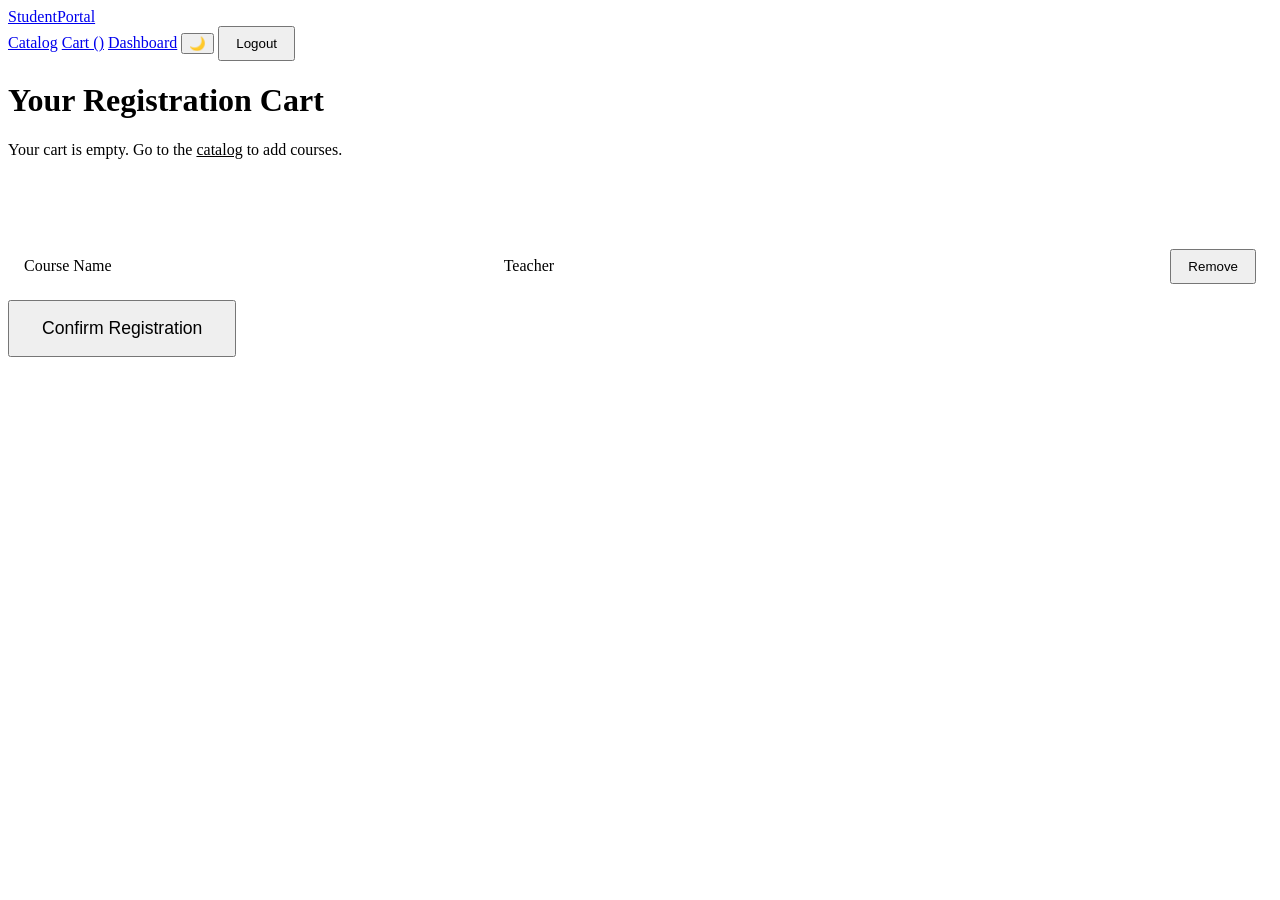
<file: src/main/resources/templates/cart.html>
<!DOCTYPE html>
<html lang="en" xmlns:th="http://www.thymeleaf.org">
<head>
    <meta charset="UTF-8">
    <meta name="viewport" content="width=device-width, initial-scale=1.0">
    <title>Registration Cart - Student Portal</title>
    <link rel="stylesheet" th:href="@{/css/style.css}">
</head>
<body>
    <nav class="navbar">
        <a href="/" class="navbar-brand">StudentPortal</a>
        <div class="navbar-nav">
            <a href="/courses" class="nav-link">Catalog</a>
            <a href="/cart" class="nav-link">Cart (<span th:text="${cartCourses == null ? 0 : cartCourses.size()}"></span>)</a>
            <a href="/dashboard" class="nav-link">Dashboard</a>
            <button id="theme-toggle" class="theme-toggle">🌙</button>
            <form th:action="@{/logout}" method="post" style="display:inline;">
                <button type="submit" class="btn btn-danger" style="padding: 0.5rem 1rem;">Logout</button>
            </form>
        </div>
    </nav>

    <div class="container">
        <h1 style="color: var(--primary-color);">Your Registration Cart</h1>
        
        <div th:if="${error}" class="alert alert-danger" th:text="${error}"></div>

        <div th:if="${cartCourses == null or cartCourses.empty}" class="alert alert-danger mt-2">
            Your cart is empty. Go to the <a href="/courses" style="color: var(--primary-color);">catalog</a> to add courses.
        </div>

        <div th:if="${cartCourses != null and !cartCourses.empty}">
            <table style="width: 100%; border-collapse: collapse; margin-top: 1.5rem; background-color: var(--card-bg); border-radius: 8px; box-shadow: var(--shadow);">
                <thead>
                    <tr style="background-color: var(--primary-color); color: white;">
                        <th style="padding: 1rem; text-align: left;">Course Name</th>
                        <th style="padding: 1rem; text-align: left;">Teacher</th>
                        <th style="padding: 1rem; text-align: right;">Action</th>
                    </tr>
                </thead>
                <tbody>
                    <tr th:each="course : ${cartCourses}" style="border-bottom: 1px solid var(--border-color);">
                        <td style="padding: 1rem;" th:text="${course.name}">Course Name</td>
                        <td style="padding: 1rem;" th:text="${course.teacher != null ? course.teacher.name : 'Unassigned'}">Teacher</td>
                        <td style="padding: 1rem; text-align: right;">
                            <form th:action="@{/cart/remove}" method="post">
                                <input type="hidden" name="courseId" th:value="${course.id}">
                                <button type="submit" class="btn btn-danger" style="padding: 0.5rem 1rem;">Remove</button>
                            </form>
                        </td>
                    </tr>
                </tbody>
            </table>
            
            <div class="mt-2 text-center">
                <form th:action="@{/cart/checkout}" method="post">
                    <button type="submit" class="btn btn-success" style="font-size: 1.1rem; padding: 1rem 2rem;">Confirm Registration</button>
                </form>
            </div>
        </div>
    </div>

    <script th:src="@{/js/theme.js}"></script>
</body>
</html>
</file>
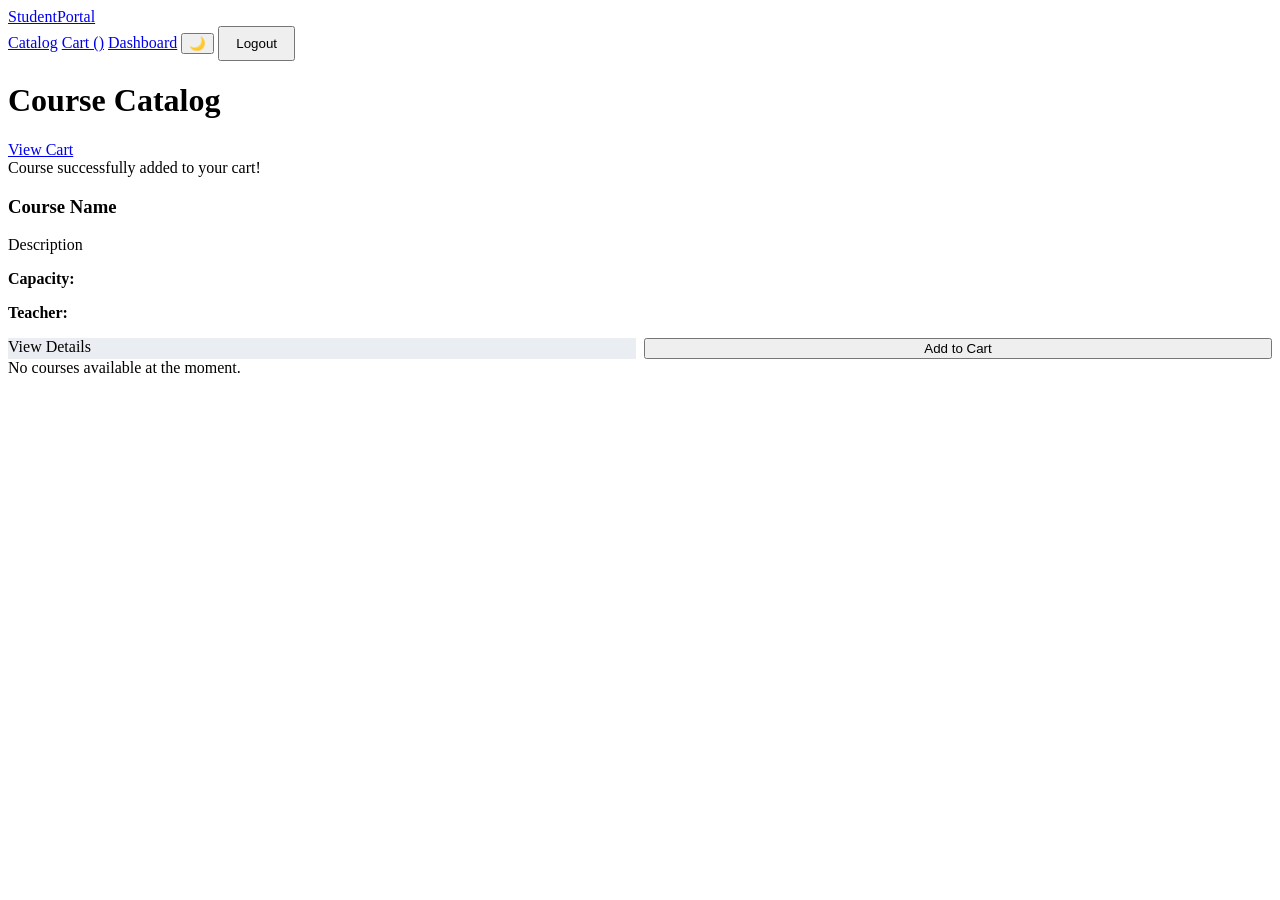
<file: src/main/resources/templates/catalog.html>
<!DOCTYPE html>
<html lang="en" xmlns:th="http://www.thymeleaf.org">
<head>
    <meta charset="UTF-8">
    <meta name="viewport" content="width=device-width, initial-scale=1.0">
    <title>Course Catalog - Student Portal</title>
    <link rel="stylesheet" th:href="@{/css/style.css}">
</head>
<body>
    <nav class="navbar">
        <a href="/" class="navbar-brand">StudentPortal</a>
        <div class="navbar-nav">
            <a href="/courses" class="nav-link">Catalog</a>
            <a href="/cart" class="nav-link" th:if="${currentUser == null or currentUser.role.name() == 'STUDENT'}">Cart (<span th:text="${cartSize ?: 0}"></span>)</a>
            <a href="/dashboard" class="nav-link">Dashboard</a>
            <button id="theme-toggle" class="theme-toggle">🌙</button>
            <form th:action="@{/logout}" method="post" style="display:inline;">
                <button type="submit" class="btn btn-danger" style="padding: 0.5rem 1rem;">Logout</button>
            </form>
        </div>
    </nav>

    <div class="container">
        <div class="d-flex justify-content-between align-items-center mb-2">
            <h1 style="color: var(--primary-color);">Course Catalog</h1>
            <a href="/cart" class="btn btn-success" th:if="${currentUser == null or currentUser.role.name() == 'STUDENT'}">View Cart</a>
        </div>
        
        <div th:if="${param.added}" class="alert alert-success">
            Course successfully added to your cart!
        </div>
        
        <div class="course-grid">
            <div class="card course-card" th:each="course : ${courses}">
                <div>
                    <h3 class="course-title" th:text="${course.name}">Course Name</h3>
                    <p th:text="${course.description}">Description</p>
                    <p><strong>Capacity:</strong> <span th:text="${course.maxStudents}"></span></p>
                    <p><strong>Teacher:</strong> <span th:text="${course.teacher != null ? course.teacher.name : 'Unassigned'}"></span></p>
                </div>
                
                <div style="display: flex; gap: 0.5rem; margin-top: 1rem;">
                    <a th:href="@{/courses/{id}(id=${course.id})}" class="btn" style="flex: 1; background-color: rgba(148, 163, 184, 0.2); color: var(--text-color);">View Details</a>
                    <form th:action="@{/cart/add}" method="post" style="flex: 1; margin: 0;" th:if="${currentUser == null or currentUser.role.name() == 'STUDENT'}">
                        <input type="hidden" name="courseId" th:value="${course.id}">
                        <button type="submit" class="btn btn-primary" style="width: 100%;">Add to Cart</button>
                    </form>
                </div>
            </div>
        </div>
        
        <div th:if="${courses.empty}" class="alert alert-danger mt-2">
            No courses available at the moment.
        </div>
    </div>

    <script th:src="@{/js/theme.js}"></script>
</body>
</html>
</file>
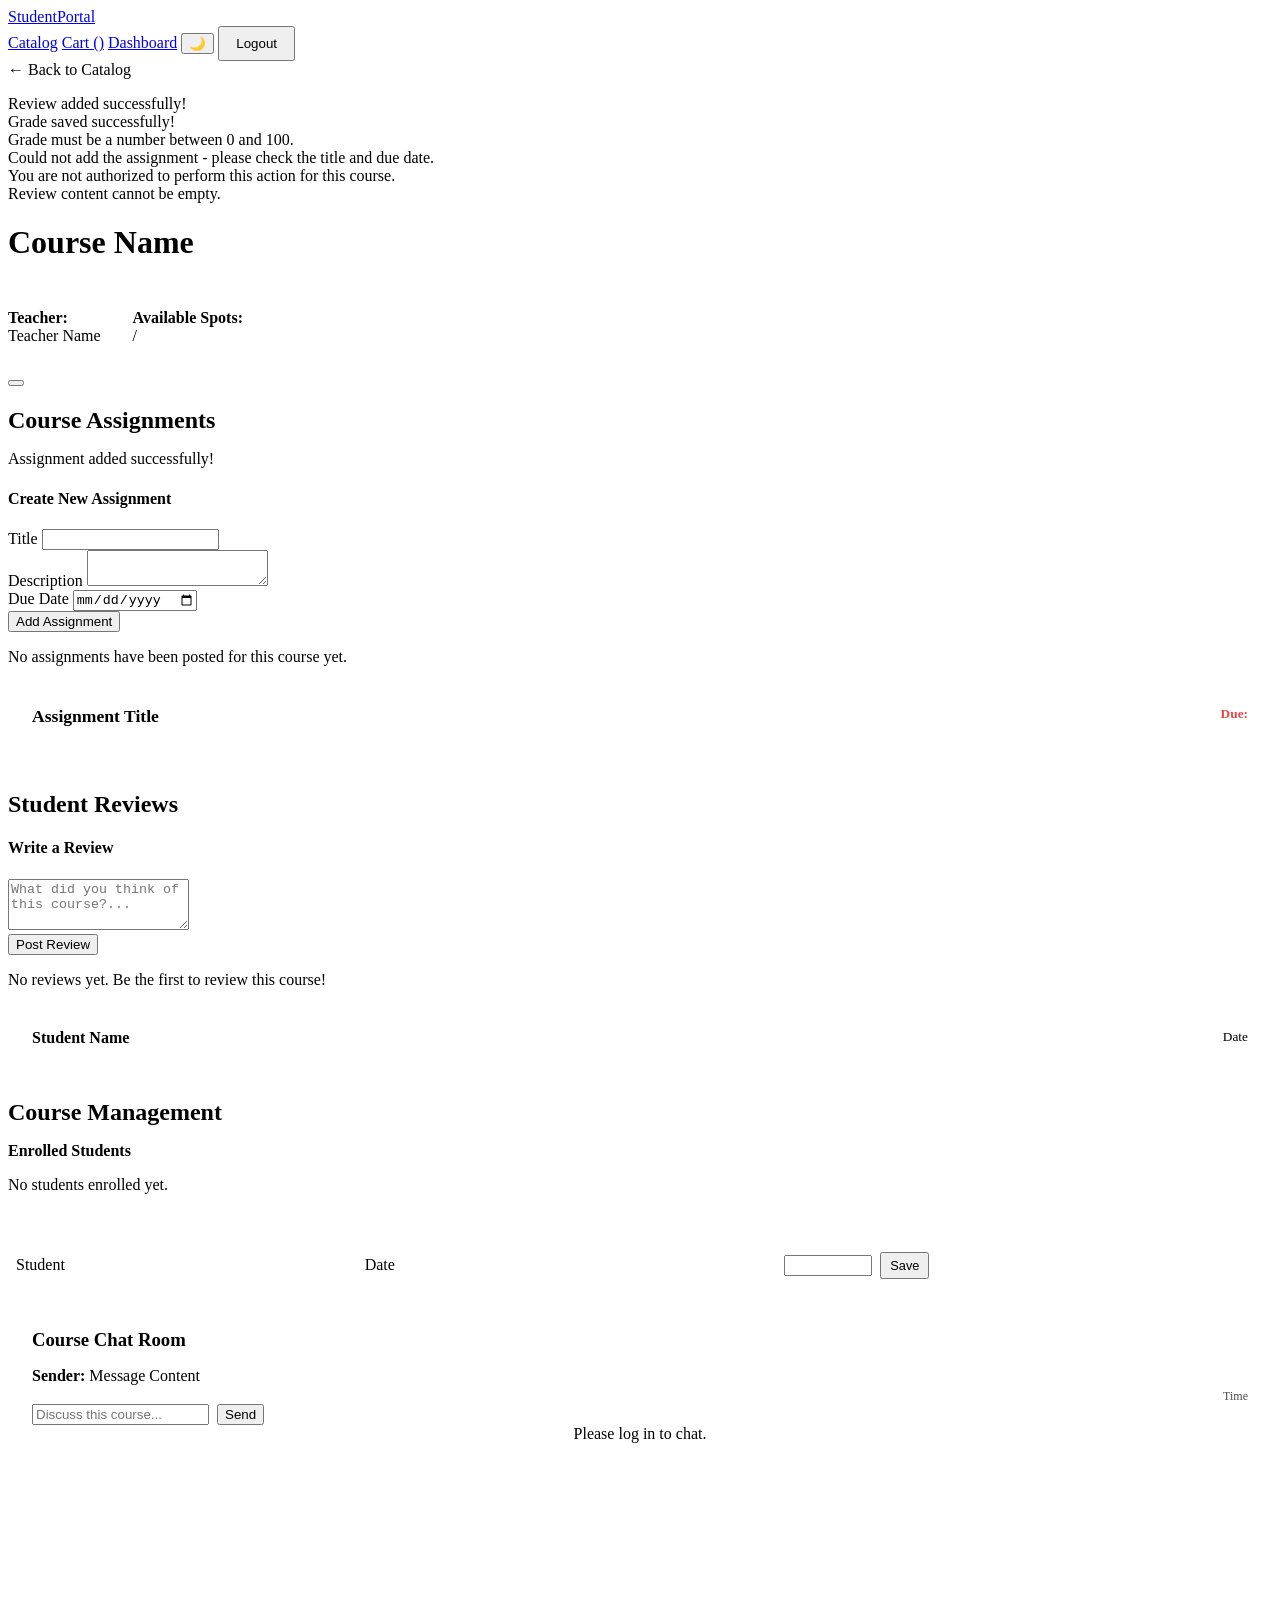
<file: src/main/resources/templates/course_details.html>
<!DOCTYPE html>
<html lang="en" xmlns:th="http://www.thymeleaf.org">
<head>
    <meta charset="UTF-8">
    <meta name="viewport" content="width=device-width, initial-scale=1.0">
    <title th:text="${course.name} + ' - Details'">Course Details</title>
    <link rel="stylesheet" th:href="@{/css/style.css}">
</head>
<body>
    <nav class="navbar">
        <a href="/" class="navbar-brand">StudentPortal</a>
        <div class="navbar-nav">
            <a href="/courses" class="nav-link">Catalog</a>
            <a href="/cart" class="nav-link" th:if="${currentUser == null or currentUser.role.name() == 'STUDENT'}">Cart (<span th:text="${cartSize ?: 0}"></span>)</a>
            <a href="/dashboard" class="nav-link">Dashboard</a>
            <button id="theme-toggle" class="theme-toggle">🌙</button>
            <form th:action="@{/logout}" method="post" style="display:inline;">
                <button type="submit" class="btn btn-danger" style="padding: 0.5rem 1rem;">Logout</button>
            </form>
        </div>
    </nav>

    <div class="container two-col-grid">

        <!-- Left Column: Course Info and Reviews -->
        <div>
            <a href="/courses" style="color: var(--primary-color); text-decoration: none; margin-bottom: 1rem; display: inline-block;">&larr; Back to Catalog</a>

            <div th:if="${param.reviewAdded}" class="alert alert-success">
                Review added successfully!
            </div>
            <div th:if="${param.gradeUpdated}" class="alert alert-success">
                Grade saved successfully!
            </div>
            <div th:if="${param.error != null and param.error[0] == 'invalidGrade'}" class="alert alert-danger">
                Grade must be a number between 0 and 100.
            </div>
            <div th:if="${param.error != null and param.error[0] == 'invalidAssignment'}" class="alert alert-danger">
                Could not add the assignment - please check the title and due date.
            </div>
            <div th:if="${param.error != null and param.error[0] == 'notAuthorized'}" class="alert alert-danger">
                You are not authorized to perform this action for this course.
            </div>
            <div th:if="${param.error != null and param.error[0] == 'emptyReview'}" class="alert alert-danger">
                Review content cannot be empty.
            </div>

            <div class="card mb-4">
                <h1 th:text="${course.name}" style="color: var(--primary-color);">Course Name</h1>
                <p th:text="${course.description}" style="font-size: 1.1rem; color: var(--text-muted);"></p>
                
                <hr style="border: 0; border-top: 1px solid var(--border-color); margin: 1.5rem 0;">
                
                <div style="display: flex; gap: 2rem; margin-bottom: 1.5rem;">
                    <div>
                        <strong style="color: var(--text-color);">Teacher:</strong>
                        <div th:text="${course.teacher != null ? course.teacher.name : 'Unassigned'}">Teacher Name</div>
                    </div>
                    <div>
                        <strong style="color: var(--text-color);">Available Spots:</strong>
                        <div><span th:text="${availableSpots}"></span> / <span th:text="${course.maxStudents}"></span></div>
                    </div>
                </div>

                <form th:action="@{/cart/add}" method="post" th:if="${user == null or user.role.name() == 'STUDENT'}">
                    <input type="hidden" name="courseId" th:value="${course.id}">
                    <button type="submit" class="btn btn-success" th:disabled="${availableSpots <= 0}">
                        <span th:text="${availableSpots > 0 ? 'Add to Cart' : 'Course Full'}"></span>
                    </button>
                </form>
            </div>

            <!-- Assignments Section -->
            <div style="margin-bottom: 2rem;">
                <h2 style="color: var(--secondary-color); margin-bottom: 1rem;">Course Assignments</h2>
                
                <div th:if="${param.assignmentAdded}" class="alert alert-success">
                    Assignment added successfully!
                </div>
                
                <div class="card mb-4" style="background-color: var(--bg-color);" th:if="${user != null and (user.role.name() == 'ADMIN' or (user.role.name() == 'TEACHER' and course.teacher != null and course.teacher.id == user.id))}">
                    <h4>Create New Assignment</h4>
                    <form th:action="@{/courses/{id}/assignments(id=${course.id})}" method="post">
                        <div class="form-group">
                            <label class="form-label">Title</label>
                            <input type="text" name="title" class="form-control" required>
                        </div>
                        <div class="form-group">
                            <label class="form-label">Description</label>
                            <textarea name="description" class="form-control" rows="2" required></textarea>
                        </div>
                        <div class="form-group">
                            <label class="form-label">Due Date</label>
                            <input type="date" name="dueDate" class="form-control" required>
                        </div>
                        <button type="submit" class="btn btn-primary mt-2">Add Assignment</button>
                    </form>
                </div>

                <div th:if="${course.assignments.empty}">
                    <p>No assignments have been posted for this course yet.</p>
                </div>
                
                <div th:if="${!course.assignments.empty}" style="display: flex; flex-direction: column; gap: 1rem;">
                    <div class="card" th:each="assignment : ${course.assignments}" style="padding: 1.5rem; border-left: 4px solid var(--primary-color);">
                        <div style="display: flex; justify-content: space-between; margin-bottom: 0.5rem;">
                            <strong th:text="${assignment.title}" style="font-size: 1.1rem;">Assignment Title</strong>
                            <small style="color: var(--danger-color, #ef4444); font-weight: bold;">Due: <span th:text="${assignment.dueDate}"></span></small>
                        </div>
                        <p th:text="${assignment.description}" style="margin: 0; color: var(--text-color);"></p>
                    </div>
                </div>
            </div>

            <!-- Reviews Section -->
            <div th:if="${user == null or user.role.name() == 'STUDENT' or user.role.name() == 'ADMIN'}">
                <h2 style="color: var(--secondary-color); margin-bottom: 1rem;">Student Reviews</h2>
                
                <div class="card mb-4" style="background-color: var(--bg-color);" th:if="${user != null and user.role.name() == 'STUDENT'}">
                    <h4>Write a Review</h4>
                    <form th:action="@{/courses/{id}/review(id=${course.id})}" method="post">
                        <div class="form-group">
                            <textarea name="content" class="form-control" rows="3" placeholder="What did you think of this course?..." required></textarea>
                        </div>
                        <button type="submit" class="btn btn-primary">Post Review</button>
                    </form>
                </div>

                <div th:if="${reviews.empty}">
                    <p>No reviews yet. Be the first to review this course!</p>
                </div>
                
                <div th:if="${!reviews.empty}" style="display: flex; flex-direction: column; gap: 1rem;">
                    <div class="card" th:each="review : ${reviews}" style="padding: 1.5rem;">
                        <div style="display: flex; justify-content: space-between; margin-bottom: 0.5rem;">
                            <strong th:text="${review.student.name}" style="color: var(--primary-color);">Student Name</strong>
                            <small th:text="${review.timestamp}" style="color: var(--text-muted);">Date</small>
                        </div>
                        <p th:text="${review.content}" style="margin: 0;"></p>
                    </div>
                </div>
            </div>

            <!-- Teacher / Admin Section -->
            <div th:if="${user != null and (user.role.name() == 'ADMIN' or (user.role.name() == 'TEACHER' and course.teacher != null and course.teacher.id == user.id))}">
                <h2 style="color: var(--secondary-color); margin-bottom: 1rem;">Course Management</h2>
                
                <div class="card mb-4" style="background-color: var(--bg-color);">
                    <div style="display: flex; justify-content: space-between; align-items: center; margin-bottom: 1rem;">
                        <h4 style="margin: 0;">Enrolled Students</h4>
                    </div>
                    
                    <div th:if="${course.registrationItems.empty}">
                        <p>No students enrolled yet.</p>
                    </div>
                    <table th:if="${!course.registrationItems.empty}" style="width: 100%; border-collapse: collapse;">
                        <thead>
                            <tr style="background-color: var(--primary-color); color: white;">
                                <th style="padding: 0.5rem; text-align: left; border-bottom: 2px solid var(--border-color);">Student Name</th>
                                <th style="padding: 0.5rem; text-align: left; border-bottom: 2px solid var(--border-color);">Registration Date</th>
                                <th style="padding: 0.5rem; text-align: left; border-bottom: 2px solid var(--border-color);">Grade</th>
                            </tr>
                        </thead>
                        <tbody>
                            <tr th:each="item : ${course.registrationItems}">
                                <td style="padding: 0.5rem; border-bottom: 1px solid var(--border-color);" th:text="${item.registration.student.name}">Student</td>
                                <td style="padding: 0.5rem; border-bottom: 1px solid var(--border-color);" th:text="${item.registration.registrationDate}">Date</td>
                                <td style="padding: 0.5rem; border-bottom: 1px solid var(--border-color);">
                                    <form th:action="@{/courses/{id}/grades/{itemId}(id=${course.id}, itemId=${item.id})}" method="post" style="display: flex; gap: 0.5rem; align-items: center; margin: 0;">
                                        <input type="number" name="grade" th:value="${item.grade}" class="form-control" style="width: 80px;" min="0" max="100">
                                        <button type="submit" class="btn btn-primary" style="padding: 0.25rem 0.5rem; font-size: 0.8rem;">Save</button>
                                    </form>
                                </td>
                            </tr>
                        </tbody>
                    </table>
                </div>
            </div>
        </div>

        <!-- Right Column: Sidebar (Course Chat) -->
        <div th:if="${user == null or user.role.name() == 'STUDENT' or user.role.name() == 'ADMIN'}">
            <div class="card" style="padding: 1.5rem; display: flex; flex-direction: column; height: 100%; min-height: 600px;">
                <h3 style="color: var(--primary-color); margin-bottom: 1rem;">Course Chat Room</h3>
                
                <div class="chat-container" style="flex-grow: 1; height: auto;">
                    <div class="chat-messages" id="chat-messages">
                        <div th:each="msg : ${messages}" th:classappend="${user != null && msg.sender.id == user.id ? 'message mine' : 'message other'}">
                            <strong th:text="${msg.sender.name} + ': '">Sender: </strong>
                            <span th:text="${msg.content}">Message Content</span>
                            <div style="font-size: 0.75rem; text-align: right; margin-top: 0.2rem; opacity: 0.7;" th:text="${msg.timestamp}">Time</div>
                        </div>
                    </div>
                    <div class="chat-input" th:if="${user != null}">
                        <form th:action="@{/chat/send}" method="post" style="display: flex; width: 100%; gap: 0.5rem;">
                            <input type="hidden" name="courseId" th:value="${course.id}">
                            <input type="text" name="content" class="form-control" placeholder="Discuss this course..." required>
                            <button type="submit" class="btn btn-primary">Send</button>
                        </form>
                    </div>
                    <div class="chat-input" th:if="${user == null}">
                        <p style="margin: 0; text-align: center; width: 100%; color: var(--text-muted);">Please log in to chat.</p>
                    </div>
                </div>
            </div>
        </div>
        
    </div>

    <script th:src="@{/js/theme.js}"></script>
    <script th:src="@{/js/chat.js}"></script>
</body>
</html>
</file>
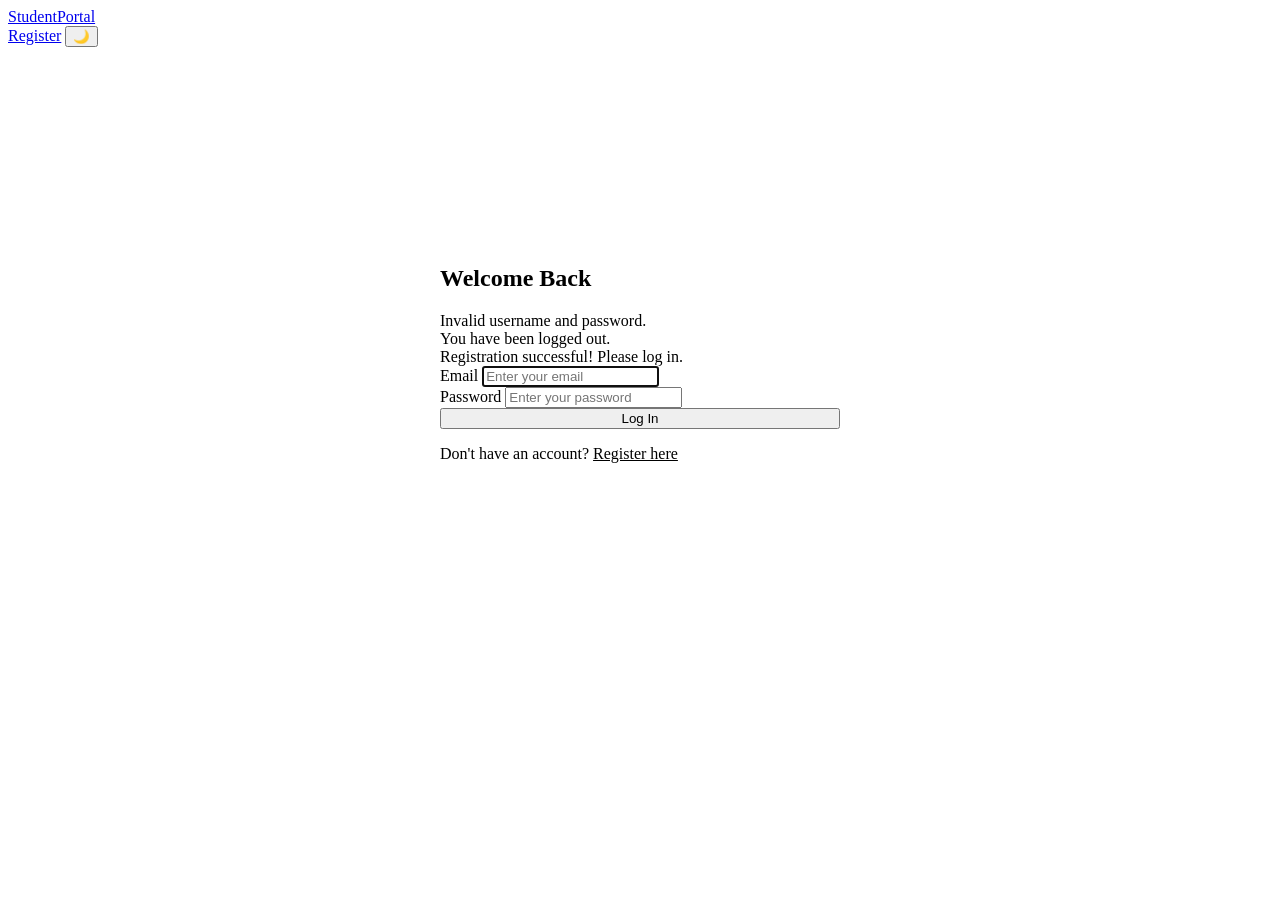
<file: src/main/resources/templates/login.html>
<!DOCTYPE html>
<html lang="en" xmlns:th="http://www.thymeleaf.org">
<head>
    <meta charset="UTF-8">
    <meta name="viewport" content="width=device-width, initial-scale=1.0">
    <title>Login - Student Portal</title>
    <link rel="stylesheet" th:href="@{/css/style.css}">
</head>
<body>
    <nav class="navbar">
        <a href="/" class="navbar-brand">StudentPortal</a>
        <div class="navbar-nav">
            <a href="/register" class="nav-link">Register</a>
            <button id="theme-toggle" class="theme-toggle">🌙</button>
        </div>
    </nav>

    <div class="container" style="display: flex; justify-content: center; align-items: center; min-height: 70vh;">
        <div class="card" style="width: 100%; max-width: 400px;">
            <h2 class="text-center mb-2" style="color: var(--primary-color);">Welcome Back</h2>
            
            <div th:if="${param.error}" class="alert alert-danger">
                Invalid username and password.
            </div>
            <div th:if="${param.logout}" class="alert alert-success">
                You have been logged out.
            </div>
            <div th:if="${param.registered}" class="alert alert-success">
                Registration successful! Please log in.
            </div>

            <form th:action="@{/login}" method="post">
                <div class="form-group">
                    <label for="username" class="form-label">Email</label>
                    <input type="email" id="username" name="username" class="form-control" required autofocus placeholder="Enter your email">
                </div>
                <div class="form-group">
                    <label for="password" class="form-label">Password</label>
                    <input type="password" id="password" name="password" class="form-control" required placeholder="Enter your password">
                </div>
                <div class="form-group text-center">
                    <button type="submit" class="btn btn-primary" style="width: 100%;">Log In</button>
                </div>
            </form>
            
            <div class="text-center mt-2">
                <p>Don't have an account? <a href="/register" style="color: var(--primary-color);">Register here</a></p>
            </div>
        </div>
    </div>

    <script th:src="@{/js/theme.js}"></script>
</body>
</html>
</file>
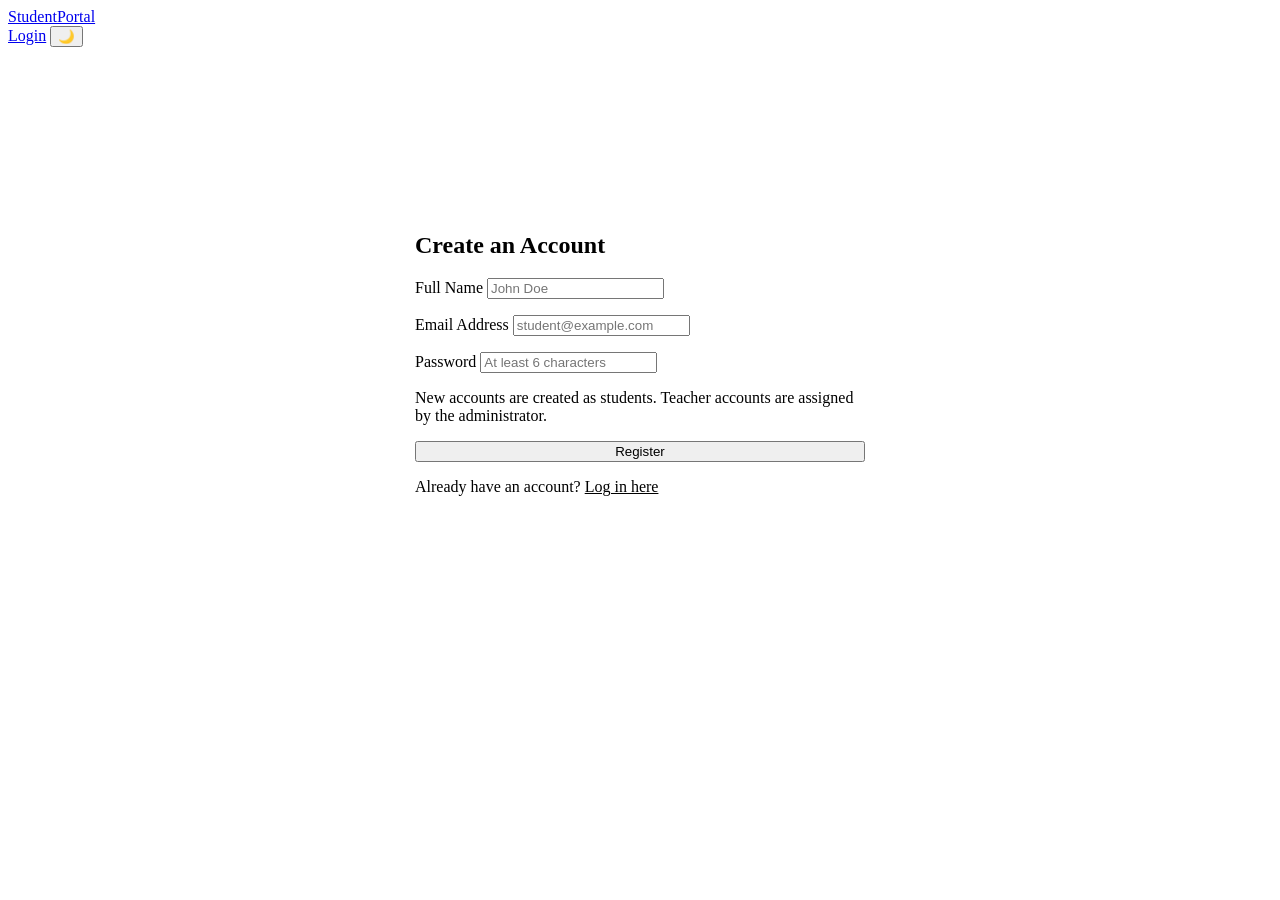
<file: src/main/resources/templates/register.html>
<!DOCTYPE html>
<html lang="en" xmlns:th="http://www.thymeleaf.org">
<head>
    <meta charset="UTF-8">
    <meta name="viewport" content="width=device-width, initial-scale=1.0">
    <title>Register - Student Portal</title>
    <link rel="stylesheet" th:href="@{/css/style.css}">
</head>
<body>
    <nav class="navbar">
        <a href="/" class="navbar-brand">StudentPortal</a>
        <div class="navbar-nav">
            <a href="/login" class="nav-link">Login</a>
            <button id="theme-toggle" class="theme-toggle">🌙</button>
        </div>
    </nav>

    <div class="container" style="display: flex; justify-content: center; align-items: center; min-height: 70vh;">
        <div class="card" style="width: 100%; max-width: 450px;">
            <h2 class="text-center mb-2" style="color: var(--primary-color);">Create an Account</h2>
            
            <div th:if="${error}" class="alert alert-danger" th:text="${error}"></div>

            <form th:action="@{/register}" th:object="${user}" method="post">
                <div class="form-group">
                    <label for="name" class="form-label">Full Name</label>
                    <input type="text" id="name" th:field="*{name}" class="form-control" required placeholder="John Doe">
                    <p class="field-error" th:if="${#fields.hasErrors('name')}" th:errors="*{name}"></p>
                </div>
                <div class="form-group">
                    <label for="email" class="form-label">Email Address</label>
                    <input type="email" id="email" th:field="*{email}" class="form-control" required placeholder="student@example.com">
                    <p class="field-error" th:if="${#fields.hasErrors('email')}" th:errors="*{email}"></p>
                </div>
                <div class="form-group">
                    <label for="password" class="form-label">Password</label>
                    <input type="password" id="password" th:field="*{password}" class="form-control" required minlength="6" placeholder="At least 6 characters">
                    <p class="field-error" th:if="${#fields.hasErrors('password')}" th:errors="*{password}"></p>
                </div>

                <p class="text-muted-note">New accounts are created as students. Teacher accounts are assigned by the administrator.</p>

                <div class="form-group text-center">
                    <button type="submit" class="btn btn-primary" style="width: 100%;">Register</button>
                </div>
            </form>
            
            <div class="text-center mt-2">
                <p>Already have an account? <a href="/login" style="color: var(--primary-color);">Log in here</a></p>
            </div>
        </div>
    </div>

    <script th:src="@{/js/theme.js}"></script>
</body>
</html>
</file>
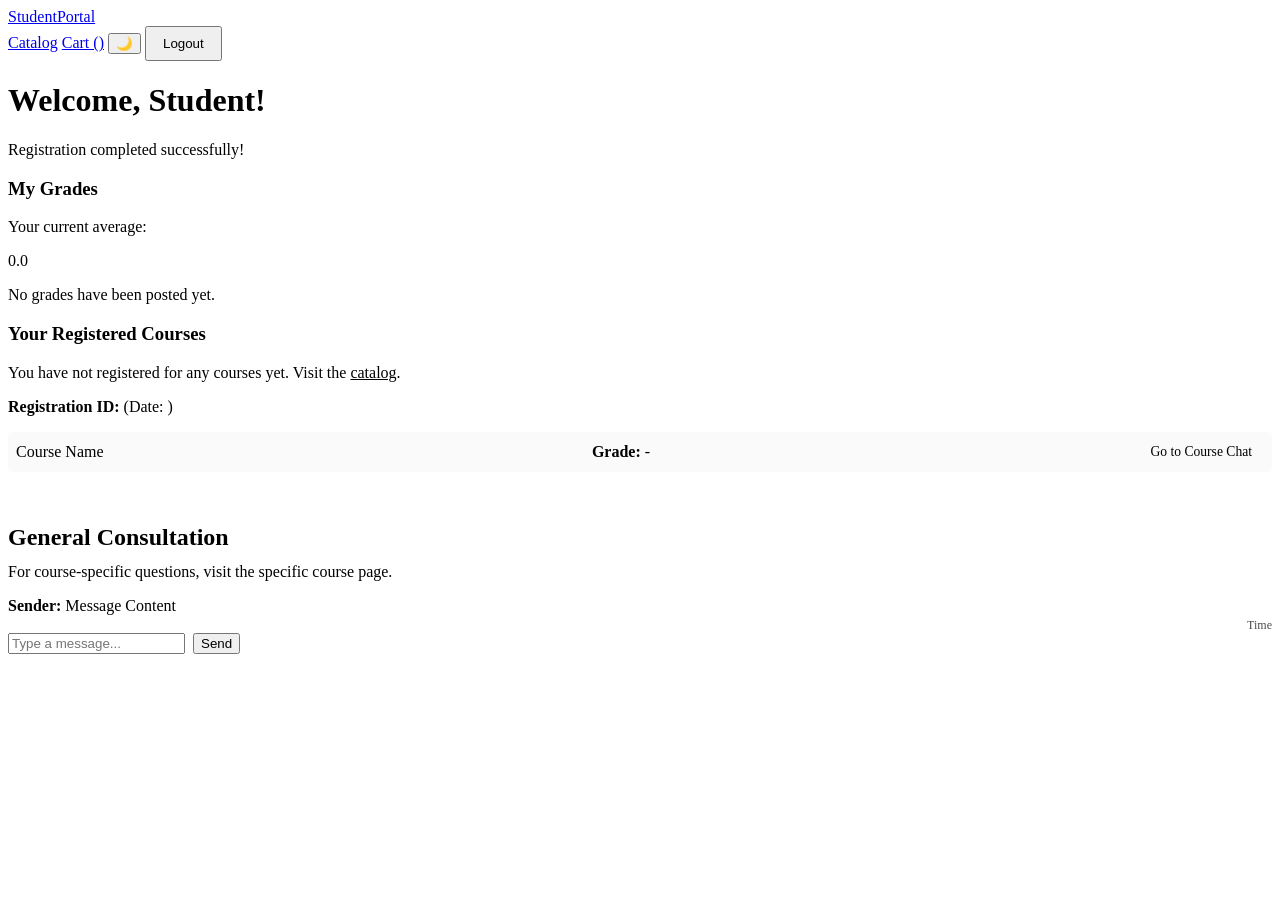
<file: src/main/resources/templates/student_dashboard.html>
<!DOCTYPE html>
<html lang="en" xmlns:th="http://www.thymeleaf.org">
<head>
    <meta charset="UTF-8">
    <meta name="viewport" content="width=device-width, initial-scale=1.0">
    <title>Student Dashboard - Student Portal</title>
    <link rel="stylesheet" th:href="@{/css/style.css}">
</head>
<body>
    <nav class="navbar">
        <a href="/" class="navbar-brand">StudentPortal</a>
        <div class="navbar-nav">
            <a href="/courses" class="nav-link">Catalog</a>
            <a href="/cart" class="nav-link">Cart (<span th:text="${cartSize ?: 0}"></span>)</a>
            <button id="theme-toggle" class="theme-toggle">🌙</button>
            <form th:action="@{/logout}" method="post" style="display:inline;">
                <button type="submit" class="btn btn-danger" style="padding: 0.5rem 1rem;">Logout</button>
            </form>
        </div>
    </nav>

    <div class="container two-col-grid">

        <!-- Dashboard Section -->
        <div>
            <h1 style="color: var(--primary-color);">Welcome, <span th:text="${user.name}">Student</span>!</h1>

            <div th:if="${param.success}" class="alert alert-success">
                Registration completed successfully!
            </div>

            <!-- Grades Summary -->
            <div class="card mt-2">
                <h3>My Grades</h3>
                <div th:if="${averageGrade != null}">
                    <p>Your current average:</p>
                    <div class="stat-highlight" th:text="${#numbers.formatDecimal(averageGrade, 1, 1)}">0.0</div>
                </div>
                <div th:if="${averageGrade == null}">
                    <p>No grades have been posted yet.</p>
                </div>
            </div>

            <div class="card mt-2">
                <h3>Your Registered Courses</h3>
                <div th:if="${registrations == null or registrations.empty}">
                    <p>You have not registered for any courses yet. Visit the <a href="/courses" style="color: var(--primary-color);">catalog</a>.</p>
                </div>
                <div th:if="${registrations != null and !registrations.empty}">
                    <div th:each="reg : ${registrations}" style="margin-bottom: 1rem; padding-bottom: 1rem; border-bottom: 1px solid var(--border-color);">
                        <p><strong>Registration ID:</strong> <span th:text="${reg.id}"></span> (Date: <span th:text="${#temporals.format(reg.registrationDate, 'dd/MM/yyyy HH:mm')}"></span>)</p>
                        <ul style="list-style-type: none; padding-left: 0;">
                            <li th:each="item : ${reg.items}" style="margin-bottom: 0.5rem; background: rgba(0,0,0,0.02); padding: 0.5rem; border-radius: 4px; display: flex; justify-content: space-between; align-items: center; gap: 0.5rem;">
                                <span th:text="${item.course.name}">Course Name</span>
                                <span>
                                    <strong>Grade:</strong>
                                    <span th:text="${item.grade != null ? item.grade : 'Not graded yet'}">-</span>
                                </span>
                                <a th:href="@{/courses/{id}(id=${item.course.id})}" class="btn btn-primary" style="padding: 0.25rem 0.75rem; font-size: 0.85rem;">Go to Course Chat</a>
                            </li>
                        </ul>
                    </div>
                </div>
            </div>
        </div>

        <!-- Chat Section -->
        <div>
            <h2 style="color: var(--secondary-color);">General Consultation</h2>
            <p class="text-muted-note" style="margin-top: -0.5rem;">For course-specific questions, visit the specific course page.</p>
            <div class="chat-container">
                <div class="chat-messages" id="chat-messages">
                    <div th:each="msg : ${messages}" th:classappend="${msg.sender.id == user.id ? 'message mine' : 'message other'}">
                        <strong th:text="${msg.sender.name} + ': '">Sender: </strong>
                        <span th:text="${msg.content}">Message Content</span>
                        <div style="font-size: 0.75rem; text-align: right; margin-top: 0.2rem; opacity: 0.7;" th:text="${#temporals.format(msg.timestamp, 'dd/MM HH:mm')}">Time</div>
                    </div>
                </div>
                <div class="chat-input">
                    <form th:action="@{/chat/send}" method="post" style="display: flex; width: 100%; gap: 0.5rem;">
                        <input type="text" name="content" class="form-control" placeholder="Type a message..." required>
                        <button type="submit" class="btn btn-primary">Send</button>
                    </form>
                </div>
            </div>
        </div>
    </div>

    <script th:src="@{/js/theme.js}"></script>
    <script th:src="@{/js/chat.js}"></script>
</body>
</html>
</file>
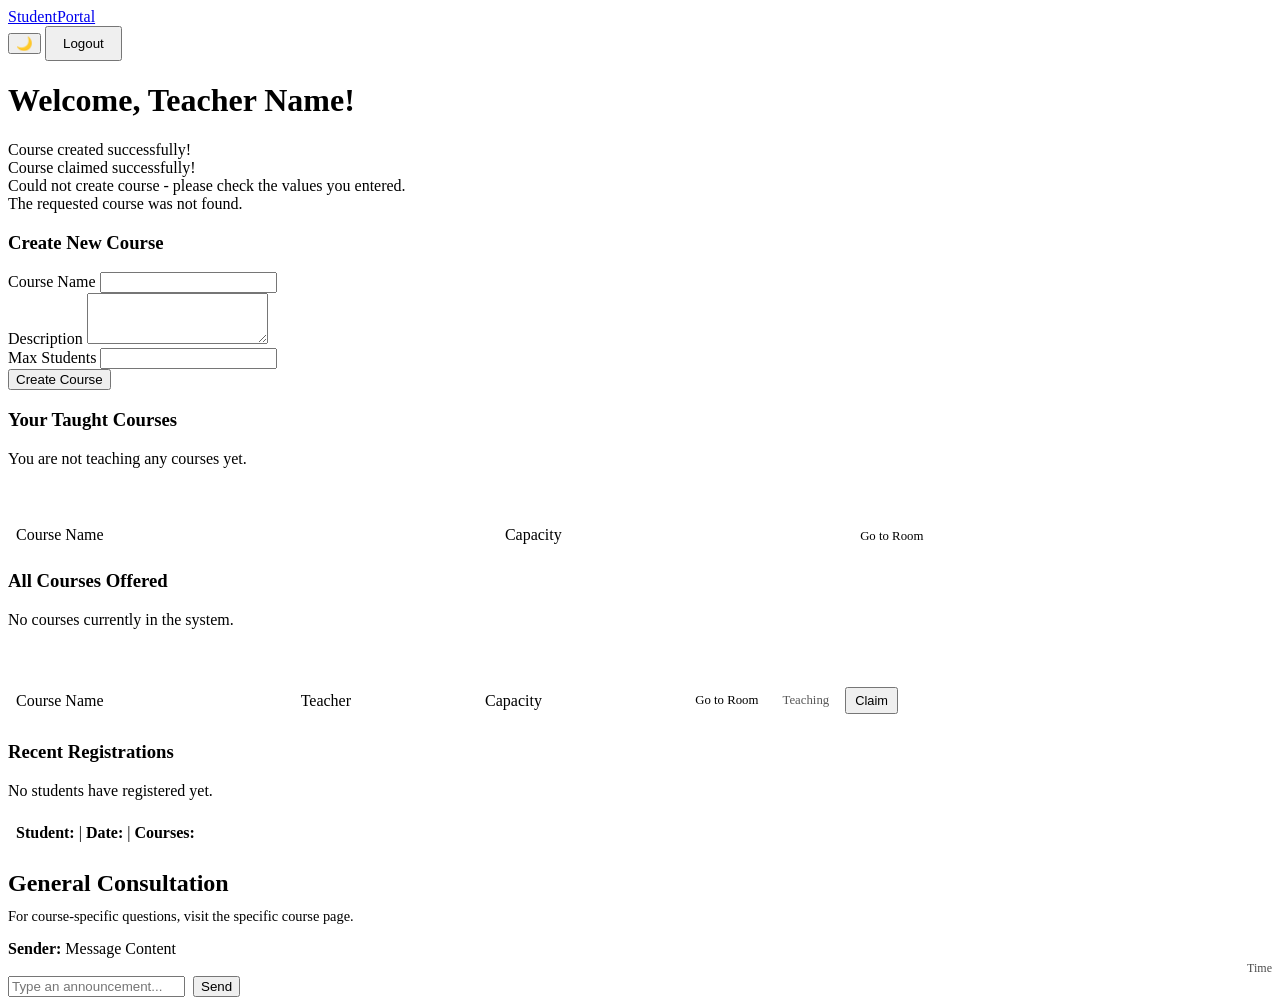
<file: src/main/resources/templates/teacher_dashboard.html>
<!DOCTYPE html>
<html lang="en" xmlns:th="http://www.thymeleaf.org">
<head>
    <meta charset="UTF-8">
    <meta name="viewport" content="width=device-width, initial-scale=1.0">
    <title>Teacher Dashboard - Student Portal</title>
    <link rel="stylesheet" th:href="@{/css/style.css}">
</head>
<body>
    <nav class="navbar">
        <a href="/" class="navbar-brand">StudentPortal</a>
        <div class="navbar-nav">
            <button id="theme-toggle" class="theme-toggle">🌙</button>
            <form th:action="@{/logout}" method="post" style="display:inline;">
                <button type="submit" class="btn btn-danger" style="padding: 0.5rem 1rem;">Logout</button>
            </form>
        </div>
    </nav>

    <div class="container two-col-grid">

        <!-- Dashboard Section -->
        <div>
            <h1 style="color: var(--primary-color);">Welcome, <span th:text="${user.role.name() == 'ADMIN' ? 'Admin' : 'Teacher'}">Teacher</span> <span th:text="${user.name}">Name</span>!</h1>

            <div th:if="${param.courseAdded}" class="alert alert-success">Course created successfully!</div>
            <div th:if="${param.courseClaimed}" class="alert alert-success">Course claimed successfully!</div>
            <div th:if="${param.error != null and param.error[0] == 'invalidCourse'}" class="alert alert-danger">Could not create course - please check the values you entered.</div>
            <div th:if="${param.error != null and param.error[0] == 'courseNotFound'}" class="alert alert-danger">The requested course was not found.</div>

            <div class="card mt-2 mb-4" th:if="${user.role.name() == 'ADMIN'}">
                <h3 style="color: var(--primary-color);">Create New Course</h3>
                <form th:action="@{/dashboard/course/add}" method="post">
                    <div class="form-group">
                        <label class="form-label">Course Name</label>
                        <input type="text" name="name" class="form-control" required>
                    </div>
                    <div class="form-group">
                        <label class="form-label">Description</label>
                        <textarea name="description" class="form-control" rows="3" required></textarea>
                    </div>
                    <div class="form-group">
                        <label class="form-label">Max Students</label>
                        <input type="number" name="maxStudents" class="form-control" required min="1">
                    </div>
                    <button type="submit" class="btn btn-primary mt-2">Create Course</button>
                </form>
            </div>

            <div class="card mt-2">
                <h3>Your Taught Courses</h3>
                <div th:if="${user.taughtCourses == null or user.taughtCourses.empty}">
                    <p>You are not teaching any courses yet.</p>
                </div>
                <div th:if="${user.taughtCourses != null and !user.taughtCourses.empty}">
                    <table style="width: 100%; border-collapse: collapse; margin-top: 1rem;">
                        <thead>
                            <tr style="background-color: var(--primary-color); color: white;">
                                <th style="padding: 0.5rem; text-align: left;">Course Name</th>
                                <th style="padding: 0.5rem; text-align: left;">Capacity</th>
                                <th style="padding: 0.5rem; text-align: left;">Action</th>
                            </tr>
                        </thead>
                        <tbody>
                            <tr th:each="course : ${user.taughtCourses}" style="border-bottom: 1px solid var(--border-color);">
                                <td style="padding: 0.5rem;" th:text="${course.name}">Course Name</td>
                                <td style="padding: 0.5rem;" th:text="${course.maxStudents}">Capacity</td>
                                <td style="padding: 0.5rem;">
                                    <a th:href="@{/courses/{id}(id=${course.id})}" class="btn btn-primary" style="padding: 0.25rem 0.5rem; font-size: 0.8rem;">Go to Room</a>
                                </td>
                            </tr>
                        </tbody>
                    </table>
                </div>
            </div>

            <div class="card mt-2">
                <h3>All Courses Offered</h3>
                <div th:if="${allCourses.empty}">
                    <p>No courses currently in the system.</p>
                </div>
                <div th:if="${!allCourses.empty}">
                    <table style="width: 100%; border-collapse: collapse; margin-top: 1rem;">
                        <thead>
                            <tr style="background-color: var(--primary-color); color: white;">
                                <th style="padding: 0.5rem; text-align: left;">Course Name</th>
                                <th style="padding: 0.5rem; text-align: left;">Teacher</th>
                                <th style="padding: 0.5rem; text-align: left;">Capacity</th>
                                <th style="padding: 0.5rem; text-align: left;">Action</th>
                            </tr>
                        </thead>
                        <tbody>
                            <tr th:each="course : ${allCourses}" style="border-bottom: 1px solid var(--border-color);">
                                <td style="padding: 0.5rem;" th:text="${course.name}">Course Name</td>
                                <td style="padding: 0.5rem;" th:text="${course.teacher != null ? course.teacher.name : 'Unassigned'}">Teacher</td>
                                <td style="padding: 0.5rem;" th:text="${course.maxStudents}">Capacity</td>
                                <td style="padding: 0.5rem; display: flex; gap: 0.5rem; align-items: center;">
                                    <a th:href="@{/courses/{id}(id=${course.id})}" class="btn btn-primary" style="padding: 0.25rem 0.5rem; font-size: 0.8rem; height: fit-content; text-decoration: none; display: inline-flex; align-items: center; justify-content: center;">Go to Room</a>
                                    <span th:if="${course.teacher != null and course.teacher.id == user.id}" class="btn btn-secondary disabled" style="padding: 0.25rem 0.5rem; font-size: 0.8rem; pointer-events: none; opacity: 0.65; height: fit-content; display: inline-flex; align-items: center; justify-content: center;">Teaching</span>
                                    <form th:if="${course.teacher == null or course.teacher.id != user.id}" th:action="@{/dashboard/course/claim}" method="post" style="margin: 0; display: inline-flex;">
                                        <input type="hidden" name="courseId" th:value="${course.id}">
                                        <button type="submit" class="btn btn-success" style="padding: 0.25rem 0.5rem; font-size: 0.8rem; height: fit-content; display: inline-flex; align-items: center; justify-content: center;">Claim</button>
                                    </form>
                                </td>
                            </tr>
                        </tbody>
                    </table>
                </div>
            </div>

            <div class="card mt-2">
                <h3>Recent Registrations</h3>
                <div th:if="${allRegistrations.empty}">
                    <p>No students have registered yet.</p>
                </div>
                <div th:if="${!allRegistrations.empty}">
                    <ul style="list-style-type: none; padding: 0;">
                        <li th:each="reg : ${allRegistrations}" style="margin-bottom: 0.5rem; padding: 0.5rem; background-color: var(--bg-color); border-radius: 4px;">
                            <strong>Student:</strong> <span th:text="${reg.student.name}"></span>
                            | <strong>Date:</strong> <span th:text="${#temporals.format(reg.registrationDate, 'dd/MM/yyyy HH:mm')}"></span>
                            | <strong>Courses:</strong> <span th:text="${reg.items.size()}"></span>
                        </li>
                    </ul>
                </div>
            </div>
        </div>

        <!-- Chat Section -->
        <div>
            <h2 style="color: var(--secondary-color);">General Consultation</h2>
            <p style="color: var(--text-muted); font-size: 0.9rem; margin-top: -0.5rem;">For course-specific questions, visit the specific course page.</p>
            <div class="chat-container">
                <div class="chat-messages" id="chat-messages">
                    <div th:each="msg : ${messages}" th:classappend="${msg.sender.id == user.id ? 'message mine' : 'message other'}">
                        <strong th:text="${msg.sender.name} + ': '">Sender: </strong>
                        <span th:text="${msg.content}">Message Content</span>
                        <div style="font-size: 0.75rem; text-align: right; margin-top: 0.2rem; opacity: 0.7;" th:text="${#temporals.format(msg.timestamp, 'dd/MM HH:mm')}">Time</div>
                    </div>
                </div>
                <div class="chat-input">
                    <form th:action="@{/chat/send}" method="post" style="display: flex; width: 100%; gap: 0.5rem;">
                        <input type="text" name="content" class="form-control" placeholder="Type an announcement..." required>
                        <button type="submit" class="btn btn-primary">Send</button>
                    </form>
                </div>
            </div>
        </div>
    </div>

    <script th:src="@{/js/theme.js}"></script>
    <script th:src="@{/js/chat.js}"></script>
</body>
</html>
</file>
